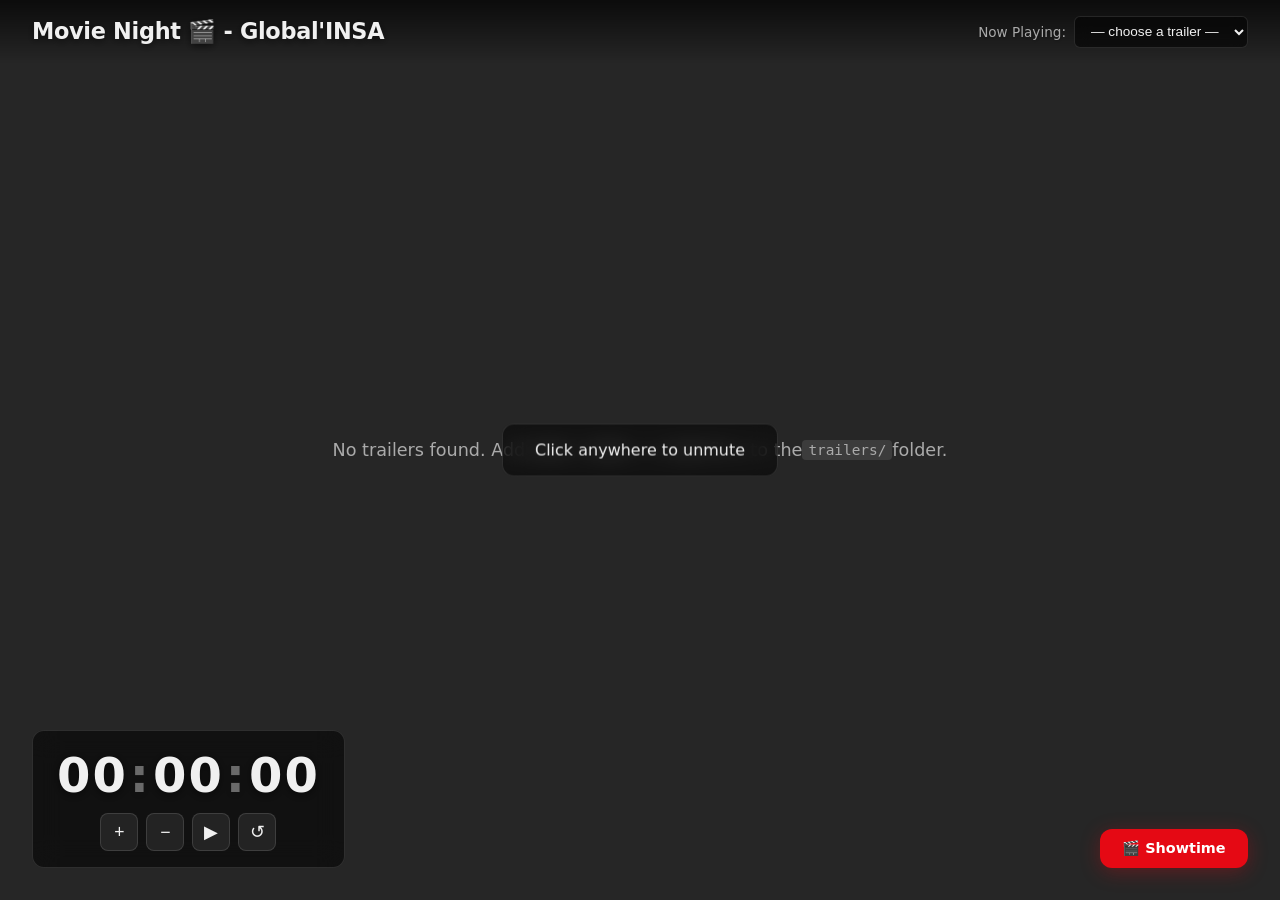
<file: index.html>
<!DOCTYPE html>
<html lang="en">
<head>
  <meta charset="UTF-8">
  <meta name="viewport" content="width=device-width, initial-scale=1.0">
  <title>Movie Night 🎬</title>
  <link rel="stylesheet" href="style.css">
</head>
<body>

  <video id="bg-video" autoplay muted></video>
  <div id="overlay" class="overlay"></div>

  <div class="top-bar">
    <h1>Movie Night 🎬 - Global'INSA</h1>
    <div class="trailer-select">
      <label for="trailer-picker">Now Playing:</label>
      <select id="trailer-picker">
        <option value="">— choose a trailer —</option>
      </select>
    </div>
  </div>

  <div class="controls-hint" id="controls-hint">
    <span>Click anywhere to unmute</span>
  </div>

  <div class="countdown" id="countdown">
    <div class="countdown-display">
      <span id="cd-hours">00</span><span class="sep">:</span><span id="cd-minutes">00</span><span class="sep">:</span><span id="cd-seconds">00</span>
    </div>
    <div class="countdown-controls">
      <button id="cd-up" title="Add time">+</button>
      <button id="cd-down" title="Remove time">−</button>
      <button id="cd-start" title="Start / Pause">▶</button>
      <button id="cd-reset" title="Reset">↺</button>
    </div>
  </div>

  <p id="empty-state" class="empty-state hidden">
    No trailers found. Add <code>.mp4</code>, <code>.webm</code>, or <code>.mov</code> files to the <code>trailers/</code> folder.
  </p>

  <a href="showtime.html" class="showtime-link">🎬 Showtime</a>

  <script src="app.js"></script>
</body>
</html>
</file>
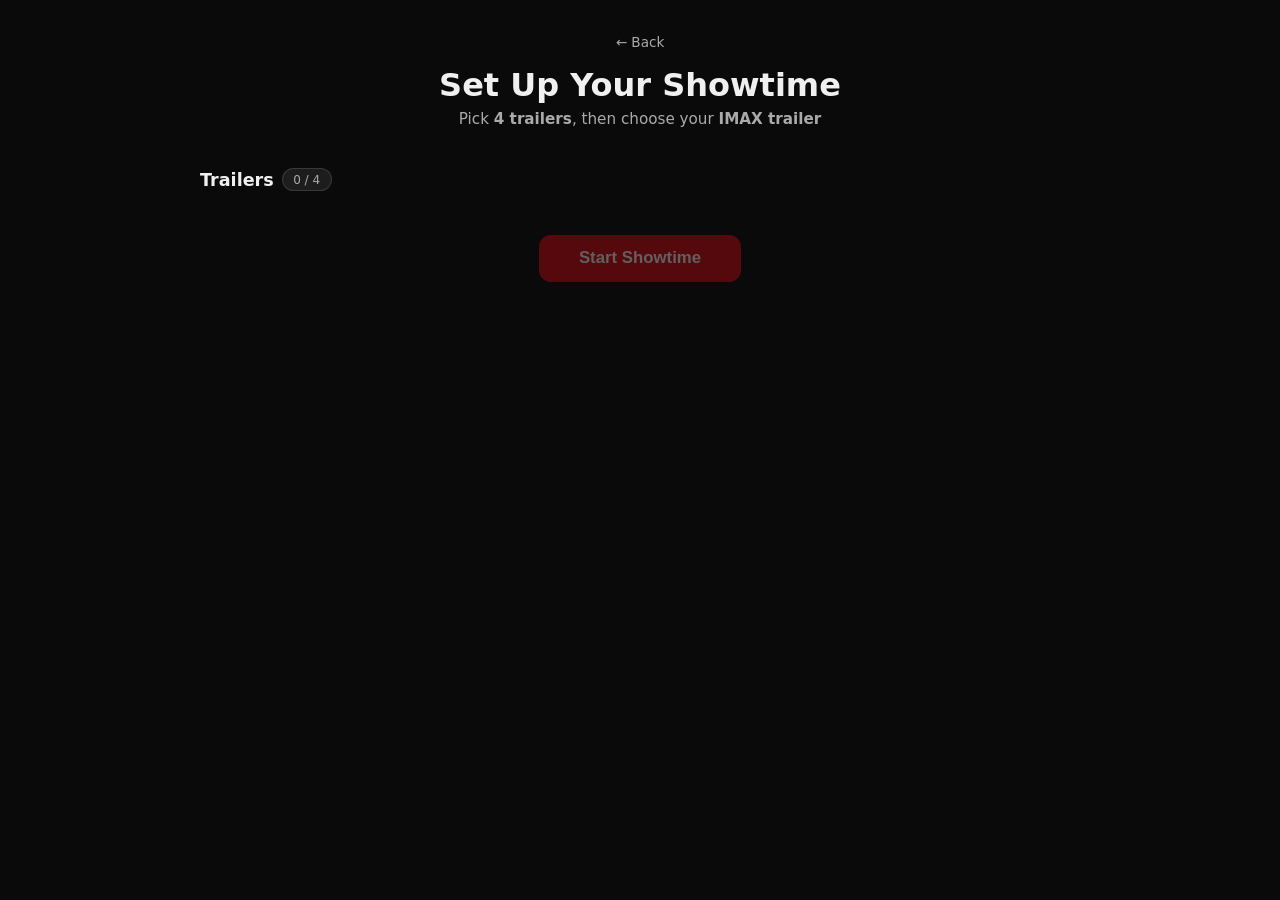
<file: showtime.html>
<!DOCTYPE html>
<html lang="en">
<head>
  <meta charset="UTF-8">
  <meta name="viewport" content="width=device-width, initial-scale=1.0">
  <title>Showtime - Movie Night 🎬</title>
  <link rel="stylesheet" href="style.css">
</head>
<body class="showtime-body">

  <!-- ===== Phase 1: Selection Screen ===== -->
  <div id="selection-screen" class="selection-screen">
    <div class="selection-header">
      <a href="index.html" class="back-link">← Back</a>
      <h1>Set Up Your Showtime</h1>
      <p class="selection-subtitle">Pick <strong>4 trailers</strong>, then choose your <strong>IMAX trailer</strong></p>
    </div>

    <div class="selection-section">
      <h2>Trailers <span id="trailer-count" class="badge">0 / 4</span></h2>
      <div id="trailer-grid" class="trailer-grid"></div>
    </div>

    <button id="btn-start-showtime" class="btn-showtime" disabled>Start Showtime</button>
  </div>

  <!-- ===== Phase 2: Playback ===== -->
  <div id="playback-screen" class="playback-screen hidden">
    <video id="showtime-video" autoplay></video>
    <div class="playback-overlay">
      <div id="now-playing" class="now-playing">
        <span class="np-label">Now Playing</span>
        <span id="np-title" class="np-title"></span>
        <span id="np-progress" class="np-progress"></span>
      </div>
    </div>
  </div>

  <!-- ===== Blackout: pause between trailers ===== -->
  <div id="blackout" class="blackout hidden"></div>

  <!-- ===== Phase 3: Now Showing ===== -->
  <div id="now-showing-screen" class="now-showing-screen hidden">
    <div class="ns-content">
      <div class="ns-badge">NOW SHOWING</div>
      <h1 class="ns-title">Project Hail Mary</h1>
      <p class="ns-meta">Based on the novel by Andy Weir</p>
      <p class="ns-instruction">Switch to the Apple TV app to start the movie</p>
      <button id="btn-restart" class="btn-showtime btn-restart">↺ Start Over</button>
    </div>
  </div>

  <script src="showtime.js"></script>
</body>
</html>
</file>
<file: style.css>
*,
*::before,
*::after {
  margin: 0;
  padding: 0;
  box-sizing: border-box;
}

:root {
  --accent: #e50914;
  --glass: rgba(0, 0, 0, 0.55);
  --glass-border: rgba(255, 255, 255, 0.12);
  --text: #f0f0f0;
  --text-muted: #aaa;
  --radius: 12px;
}

html, body {
  height: 100%;
  overflow: hidden;
  font-family: "Inter", "Segoe UI", system-ui, -apple-system, sans-serif;
  color: var(--text);
}

/* ---------- Background video ---------- */
#bg-video {
  position: fixed;
  inset: 0;
  width: 100%;
  height: 100%;
  object-fit: cover;
  z-index: 0;
}

.overlay {
  position: fixed;
  inset: 0;
  background: rgba(0, 0, 0, 0);
  z-index: 1;
  pointer-events: none;
}

/* ---------- Top bar ---------- */
.top-bar {
  position: fixed;
  top: 0;
  left: 0;
  right: 0;
  z-index: 10;
  display: flex;
  align-items: center;
  justify-content: space-between;
  padding: 1rem 2rem;
  background: linear-gradient(to bottom, rgba(0,0,0,0.7), transparent);
}

.top-bar h1 {
  font-size: 1.4rem;
  font-weight: 700;
  letter-spacing: -0.3px;
  text-shadow: 0 2px 8px rgba(0,0,0,0.6);
}

.trailer-select {
  display: flex;
  align-items: center;
  gap: 0.5rem;
}

.trailer-select label {
  font-size: 0.85rem;
  color: var(--text-muted);
  text-shadow: 0 1px 4px rgba(0,0,0,0.5);
}

.trailer-select select {
  background: var(--glass);
  color: var(--text);
  border: 1px solid var(--glass-border);
  border-radius: 6px;
  padding: 0.4rem 0.75rem;
  font-size: 0.85rem;
  cursor: pointer;
  backdrop-filter: blur(8px);
  -webkit-backdrop-filter: blur(8px);
  outline: none;
  max-width: 280px;
}

.trailer-select select:hover {
  border-color: var(--accent);
}

/* ---------- Unmute hint ---------- */
.controls-hint {
  position: fixed;
  top: 50%;
  left: 50%;
  transform: translate(-50%, -50%);
  z-index: 10;
  background: var(--glass);
  backdrop-filter: blur(12px);
  -webkit-backdrop-filter: blur(12px);
  border: 1px solid var(--glass-border);
  border-radius: var(--radius);
  padding: 1rem 2rem;
  font-size: 1rem;
  cursor: pointer;
  transition: opacity 0.4s;
}

.controls-hint.hidden {
  opacity: 0;
  pointer-events: none;
}

/* ---------- Countdown ---------- */
.countdown {
  position: fixed;
  bottom: 2rem;
  left: 2rem;
  z-index: 10;
  background: var(--glass);
  backdrop-filter: blur(14px);
  -webkit-backdrop-filter: blur(14px);
  border: 1px solid var(--glass-border);
  border-radius: var(--radius);
  padding: 1rem 1.5rem;
  display: flex;
  flex-direction: column;
  align-items: center;
  gap: 0.6rem;
  user-select: none;
}

.countdown-display {
  font-size: 3rem;
  font-weight: 700;
  font-variant-numeric: tabular-nums;
  letter-spacing: 2px;
  text-shadow: 0 2px 10px rgba(0,0,0,0.5);
}

.countdown-display .sep {
  opacity: 0.4;
  margin: 0 2px;
}

.countdown-controls {
  display: flex;
  gap: 0.5rem;
}

.countdown-controls button {
  width: 38px;
  height: 38px;
  border: 1px solid var(--glass-border);
  border-radius: 8px;
  background: rgba(255, 255, 255, 0.08);
  color: var(--text);
  font-size: 1.1rem;
  cursor: pointer;
  display: flex;
  align-items: center;
  justify-content: center;
  transition: background 0.2s, border-color 0.2s;
}

.countdown-controls button:hover {
  background: rgba(255, 255, 255, 0.18);
  border-color: var(--accent);
}

.countdown.flash .countdown-display {
  color: var(--accent);
  animation: pulse 0.6s ease-in-out 3;
}

@keyframes pulse {
  0%, 100% { opacity: 1; }
  50% { opacity: 0.3; }
}

/* ---------- Empty state ---------- */
.empty-state {
  position: fixed;
  inset: 0;
  z-index: 5;
  display: flex;
  align-items: center;
  justify-content: center;
  text-align: center;
  color: var(--text-muted);
  font-size: 1.1rem;
  background: rgba(0, 0, 0, 0.85);
}

.empty-state code {
  background: rgba(255,255,255,0.1);
  padding: 2px 6px;
  border-radius: 4px;
  font-size: 0.9rem;
}

.hidden {
  display: none !important;
}

/* ---------- Showtime: Selection Screen ---------- */
.showtime-body {
  overflow: auto;
  background: #0a0a0a;
}

.selection-screen {
  min-height: 100vh;
  padding: 2rem 2.5rem 4rem;
  max-width: 960px;
  margin: 0 auto;
}

.selection-header {
  text-align: center;
  margin-bottom: 2.5rem;
}

.selection-header h1 {
  font-size: 2rem;
  font-weight: 700;
  margin-bottom: 0.4rem;
}

.selection-subtitle {
  color: var(--text-muted);
  font-size: 0.95rem;
}

.back-link {
  display: inline-block;
  color: var(--text-muted);
  text-decoration: none;
  font-size: 0.85rem;
  margin-bottom: 1rem;
  transition: color 0.2s;
}

.back-link:hover {
  color: var(--accent);
}

.selection-section {
  margin-bottom: 2rem;
}

.selection-section h2 {
  font-size: 1.1rem;
  font-weight: 600;
  margin-bottom: 0.75rem;
  display: flex;
  align-items: center;
  gap: 0.5rem;
}

.badge {
  font-size: 0.75rem;
  font-weight: 500;
  background: rgba(255, 255, 255, 0.08);
  border: 1px solid var(--glass-border);
  border-radius: 20px;
  padding: 0.2rem 0.65rem;
  color: var(--text-muted);
}

.badge-full {
  background: var(--accent);
  border-color: var(--accent);
  color: #fff;
}

.trailer-grid {
  display: grid;
  grid-template-columns: repeat(auto-fill, minmax(220px, 1fr));
  gap: 0.75rem;
}

.trailer-card {
  position: relative;
  background: var(--glass);
  border: 1px solid var(--glass-border);
  border-radius: var(--radius);
  padding: 1rem 1.1rem;
  cursor: pointer;
  transition: border-color 0.2s, background 0.2s, transform 0.15s;
  display: flex;
  align-items: center;
  gap: 0.75rem;
}

.trailer-card:hover {
  border-color: rgba(255, 255, 255, 0.3);
  background: rgba(255, 255, 255, 0.06);
  transform: translateY(-1px);
}

.trailer-card.selected {
  border-color: var(--accent);
  background: rgba(229, 9, 20, 0.1);
}

.card-number {
  flex-shrink: 0;
  width: 28px;
  height: 28px;
  border-radius: 50%;
  border: 2px solid var(--glass-border);
  display: flex;
  align-items: center;
  justify-content: center;
  font-size: 0.8rem;
  font-weight: 700;
  transition: border-color 0.2s, background 0.2s;
}

.trailer-card.selected .card-number {
  border-color: var(--accent);
  background: var(--accent);
  color: #fff;
}

.card-title {
  font-size: 0.85rem;
  line-height: 1.3;
}

.imax-select-wrap select {
  background: var(--glass);
  color: var(--text);
  border: 1px solid var(--glass-border);
  border-radius: 8px;
  padding: 0.6rem 1rem;
  font-size: 0.9rem;
  cursor: pointer;
  width: 100%;
  max-width: 400px;
  outline: none;
}

.imax-select-wrap select:hover {
  border-color: var(--accent);
}

.btn-showtime {
  display: block;
  margin: 1.5rem auto 0;
  background: var(--accent);
  color: #fff;
  border: none;
  border-radius: var(--radius);
  padding: 0.85rem 2.5rem;
  font-size: 1.05rem;
  font-weight: 600;
  cursor: pointer;
  transition: opacity 0.2s, transform 0.15s;
}

.btn-showtime:hover:not(:disabled) {
  transform: scale(1.03);
}

.btn-showtime:disabled {
  opacity: 0.35;
  cursor: not-allowed;
}

/* ---------- Showtime: Playback Screen ---------- */
.playback-screen {
  position: fixed;
  inset: 0;
  background: #000;
  z-index: 100;
}

#showtime-video {
  width: 100%;
  height: 100%;
  object-fit: contain;
  background: #000;
}

.playback-overlay {
  position: fixed;
  bottom: 0;
  left: 0;
  right: 0;
  z-index: 101;
  pointer-events: none;
  padding: 2rem;
}

.now-playing {
  display: flex;
  flex-direction: column;
  gap: 0.2rem;
  background: var(--glass);
  backdrop-filter: blur(14px);
  -webkit-backdrop-filter: blur(14px);
  border: 1px solid var(--glass-border);
  border-radius: var(--radius);
  padding: 0.8rem 1.2rem;
  max-width: 380px;
  opacity: 0;
  transform: translateY(10px);
  transition: opacity 0.5s, transform 0.5s;
}

.now-playing.visible {
  opacity: 1;
  transform: translateY(0);
}

.np-label {
  font-size: 0.65rem;
  text-transform: uppercase;
  letter-spacing: 1.5px;
  color: var(--accent);
  font-weight: 600;
}

.np-title {
  font-size: 0.95rem;
  font-weight: 600;
}

.np-progress {
  font-size: 0.75rem;
  color: var(--text-muted);
}

/* ---------- Showtime: Blackout ---------- */
.blackout {
  position: fixed;
  inset: 0;
  z-index: 102;
  background: #000;
}

/* ---------- Showtime: Now Showing Screen ---------- */
.now-showing-screen {
  position: fixed;
  inset: 0;
  z-index: 100;
  background: radial-gradient(ellipse at center, #1a1a2e 0%, #0a0a0a 70%);
  display: flex;
  align-items: center;
  justify-content: center;
}

.ns-content {
  text-align: center;
  animation: fadeUp 1.2s ease-out;
}

.ns-badge {
  display: inline-block;
  font-size: 0.7rem;
  letter-spacing: 4px;
  text-transform: uppercase;
  color: var(--accent);
  border: 1px solid var(--accent);
  border-radius: 4px;
  padding: 0.35rem 1rem;
  margin-bottom: 1.5rem;
  font-weight: 600;
}

.ns-title {
  font-size: 3.5rem;
  font-weight: 700;
  letter-spacing: -1px;
  margin-bottom: 0.5rem;
  text-shadow: 0 4px 30px rgba(229, 9, 20, 0.3);
}

.ns-meta {
  color: var(--text-muted);
  font-size: 1rem;
  margin-bottom: 0.8rem;
}

.ns-instruction {
  color: var(--text-muted);
  font-size: 0.85rem;
  opacity: 0.7;
  margin-bottom: 2rem;
}

.btn-restart {
  background: transparent;
  border: 1px solid var(--glass-border);
  font-size: 0.85rem;
  padding: 0.6rem 1.5rem;
}

.btn-restart:hover {
  border-color: var(--accent);
}

@keyframes fadeUp {
  from { opacity: 0; transform: translateY(30px); }
  to   { opacity: 1; transform: translateY(0); }
}

/* ---------- Showtime: Nav link on index ---------- */
.showtime-link {
  position: fixed;
  bottom: 2rem;
  right: 2rem;
  z-index: 10;
  background: var(--accent);
  color: #fff;
  text-decoration: none;
  border-radius: var(--radius);
  padding: 0.7rem 1.4rem;
  font-size: 0.9rem;
  font-weight: 600;
  transition: transform 0.15s, box-shadow 0.2s;
  box-shadow: 0 4px 20px rgba(229, 9, 20, 0.3);
}

.showtime-link:hover {
  transform: scale(1.05);
  box-shadow: 0 6px 28px rgba(229, 9, 20, 0.45);
}

/* ---------- Responsive ---------- */
@media (max-width: 600px) {
  .top-bar {
    flex-direction: column;
    gap: 0.5rem;
    padding: 0.75rem 1rem;
  }

  .countdown {
    bottom: 1rem;
    left: 1rem;
    padding: 0.75rem 1rem;
  }

  .countdown-display {
    font-size: 2rem;
  }

  .countdown-controls button {
    width: 32px;
    height: 32px;
    font-size: 0.95rem;
  }

  .selection-screen {
    padding: 1.5rem 1rem 3rem;
  }

  .trailer-grid {
    grid-template-columns: 1fr;
  }

  .ns-title {
    font-size: 2rem;
  }

  .showtime-link {
    bottom: 1rem;
    right: 1rem;
    font-size: 0.8rem;
    padding: 0.6rem 1.1rem;
  }
}
</file>
